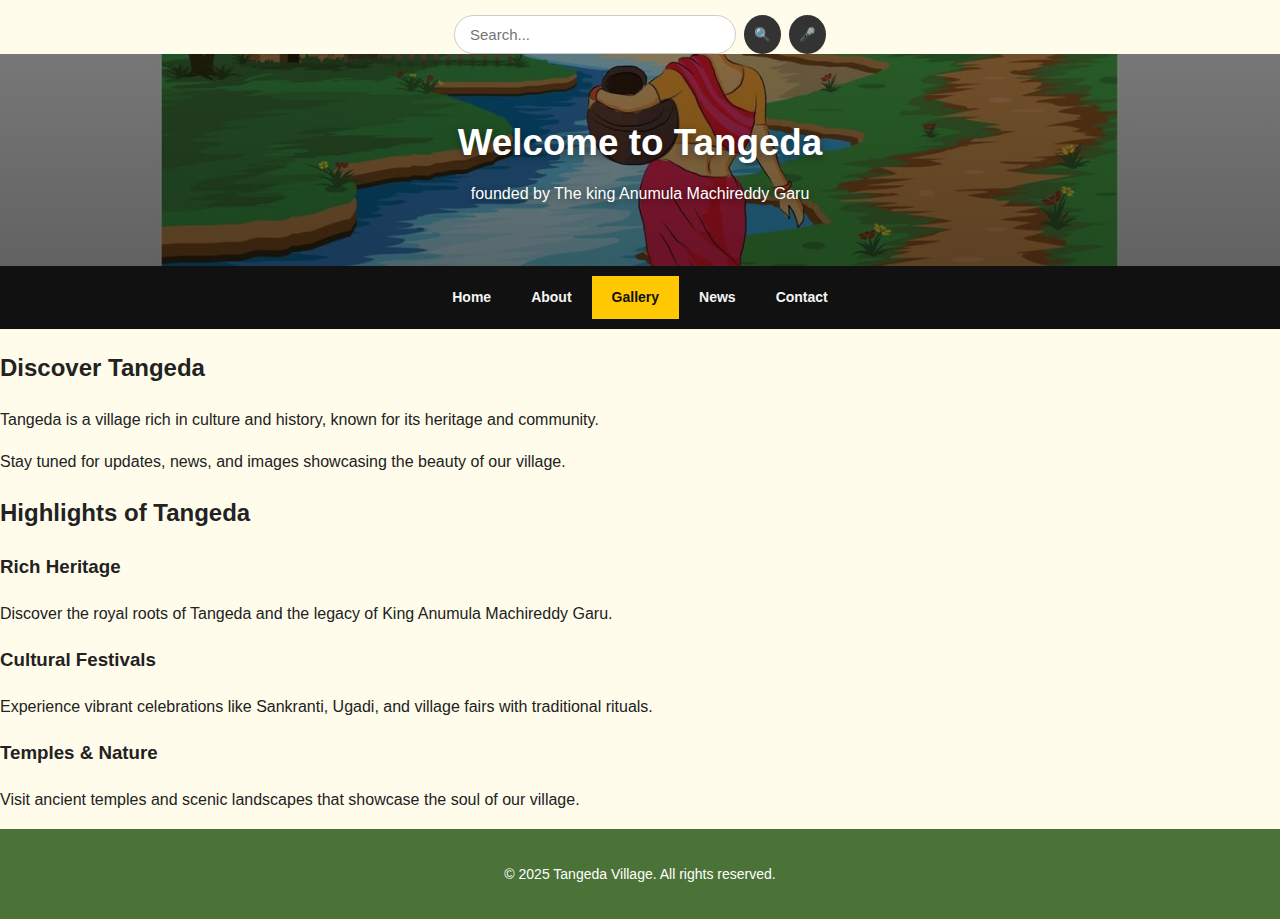
<file: index.html>
<!DOCTYPE html>
<html lang="en">
<head>
  <meta charset="UTF-8" />
  <meta name="viewport" content="width=device-width, initial-scale=1.0" />
  <title>Welcome to Tangeda</title>
  <link rel="stylesheet" href="style.css?v=2">
</head>
  <script>
  function performSearch() {
    const query = document.getElementById('site-search').value.toLowerCase();

    const pageMap = {
      "about": "about.html",
      "gallery": "gallery.html",
      "contact": "contact.html",
      "news": "news.html",
      "services": "services.html",
      "map": "map.html"
    };

    for (const keyword in pageMap) {
      if (query.includes(keyword)) {
        window.location.href = pageMap[keyword];
        return;
      }
    }

    alert("No matching page found. Try 'about', 'gallery', 'contact', etc.");
  }
</script>

<body>
<div class="search-container">
  <input type="text" id="site-search" placeholder="Search..." 
    onkeypress="if(event.key==='Enter'){ performSearch(); }">
  <button onclick="performSearch()">🔍</button>
  <button onclick="startVoiceSearch()">🎤</button>
</div>


  <header>
    <h1>Welcome to Tangeda</h1>
      <p>founded by The king Anumula Machireddy Garu</p>
</div>

  </header>

  <nav>
  <a href="index.html">Home</a>
  <a href="About.html">About</a>
  <a href="gallery.html" class="active">Gallery</a>
  <a href="news.html">News</a>
  <a href="contact.html">Contact</a>
  </nav>

  <section>
    <h2>Discover Tangeda</h2>
    <p>Tangeda is a village rich in culture and history, known for its heritage and community.</p>
    <p>Stay tuned for updates, news, and images showcasing the beauty of our village.</p>
  </section>
<section class="highlights">
  <h2>Highlights of Tangeda</h2>
  <div class="highlight-container">
    <div class="highlight-box">
      <h3>Rich Heritage</h3>
      <p>Discover the royal roots of Tangeda and the legacy of King Anumula Machireddy Garu.</p>
    </div>
    <div class="highlight-box">
      <h3>Cultural Festivals</h3>
      <p>Experience vibrant celebrations like Sankranti, Ugadi, and village fairs with traditional rituals.</p>
    </div>
    <div class="highlight-box">
      <h3>Temples & Nature</h3>
      <p>Visit ancient temples and scenic landscapes that showcase the soul of our village.</p>
    </div>
  </div>
</section>

  <footer>
    <p>© 2025 Tangeda Village. All rights reserved.</p>
  </footer>
<script>
  function performSearch() 
  function startVoiceSearch() {
  if (!('webkitSpeechRecognition' in window)) {
    alert("Voice search is not supported in your browser.");
    return;
  }

  const recognition = new webkitSpeechRecognition();
  recognition.lang = 'en-US';
  recognition.start();

  recognition.onresult = function(event) {
    const transcript = event.results[0][0].transcript;
    document.getElementById('site-search').value = transcript;
    performSearch(); // Auto-search after voice input
  };

  recognition.onerror = function(event) {
    alert("Voice error: " + event.error);
  };
}

  {
    const query = document.getElementById('site-search').value.toLowerCase();

    const pageMap = {
      "home": "index.html",
      "about": "about.html",
      "gallery": "gallery.html",
      "news": "news.html",
      "contact": "contact.html",
      "map": "map.html",
      "services": "services.html"
    };

    for (const keyword in pageMap) {
      if (query.includes(keyword)) {
        window.location.href = pageMap[keyword];
        return;
      }
    }

    alert("No matching page found. Try: About, Gallery, News, etc.");
  }
</script>

</body>
</html>
</file>
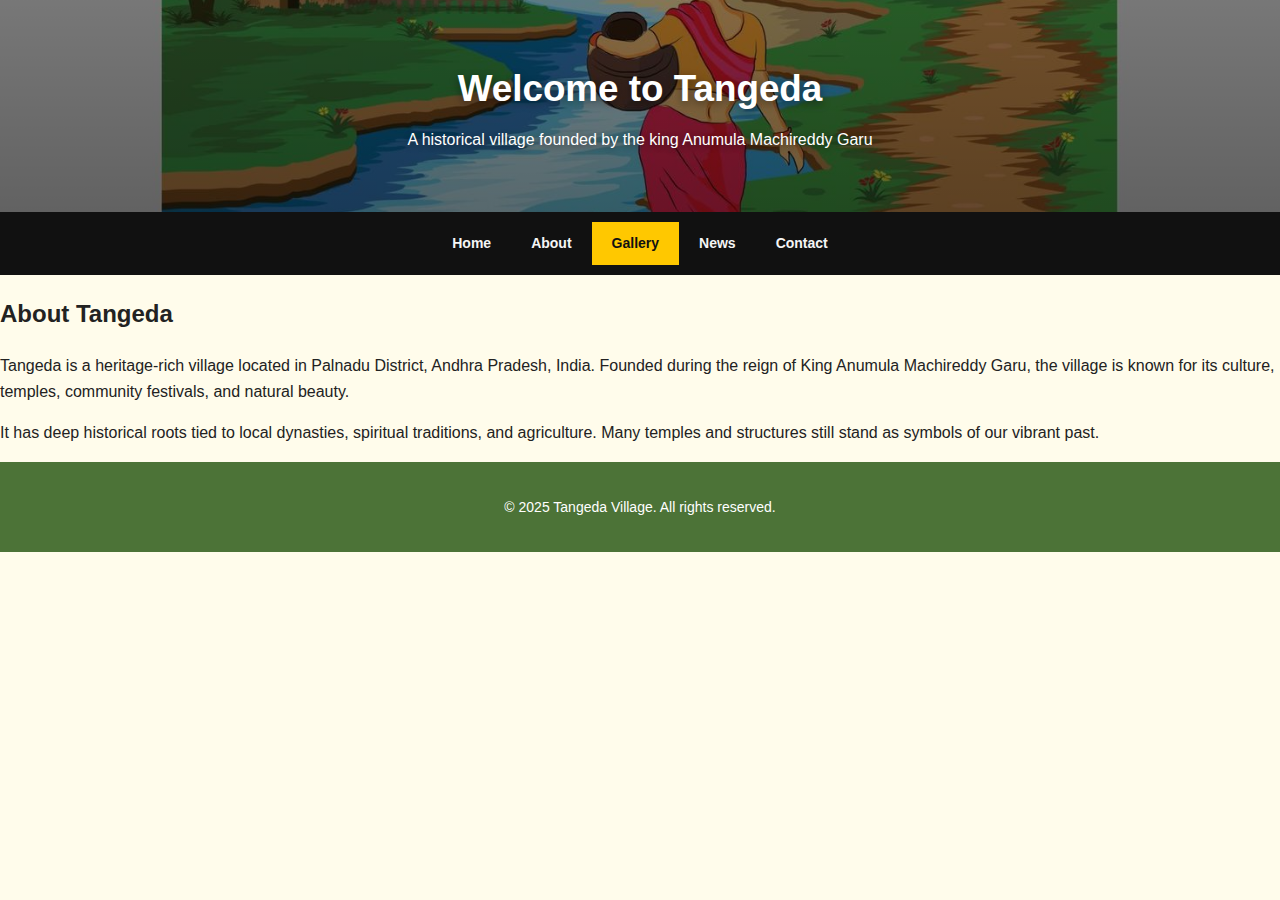
<file: About.html>
<!DOCTYPE html>
<html lang="en">
<head>
  <meta charset="UTF-8" />
  <meta name="viewport" content="width=device-width, initial-scale=1.0" />
  <title>About Tangeda</title>
  <link rel="stylesheet" href="style.css" />
</head>
<body>

  <header>
    <h1>Welcome to Tangeda</h1>
    <p>A historical village founded by the king Anumula Machireddy Garu</p>
  </header>

  <nav>
  <a href="index.html">Home</a>
  <a href="About.html">About</a>
  <a href="gallery.html" class="active">Gallery</a>
  <a href="news.html">News</a>
  <a href="contact.html">Contact</a>
  </nav>

  <section>
    <h2>About Tangeda</h2>
    <p>Tangeda is a heritage-rich village located in Palnadu District, Andhra Pradesh, India. Founded during the reign of King Anumula Machireddy Garu, the village is known for its culture, temples, community festivals, and natural beauty.</p>
    <p>It has deep historical roots tied to local dynasties, spiritual traditions, and agriculture. Many temples and structures still stand as symbols of our vibrant past.</p>
  </section>

  <footer>
    <p>© 2025 Tangeda Village. All rights reserved.</p>
  </footer>

</body>
</html>
</file>
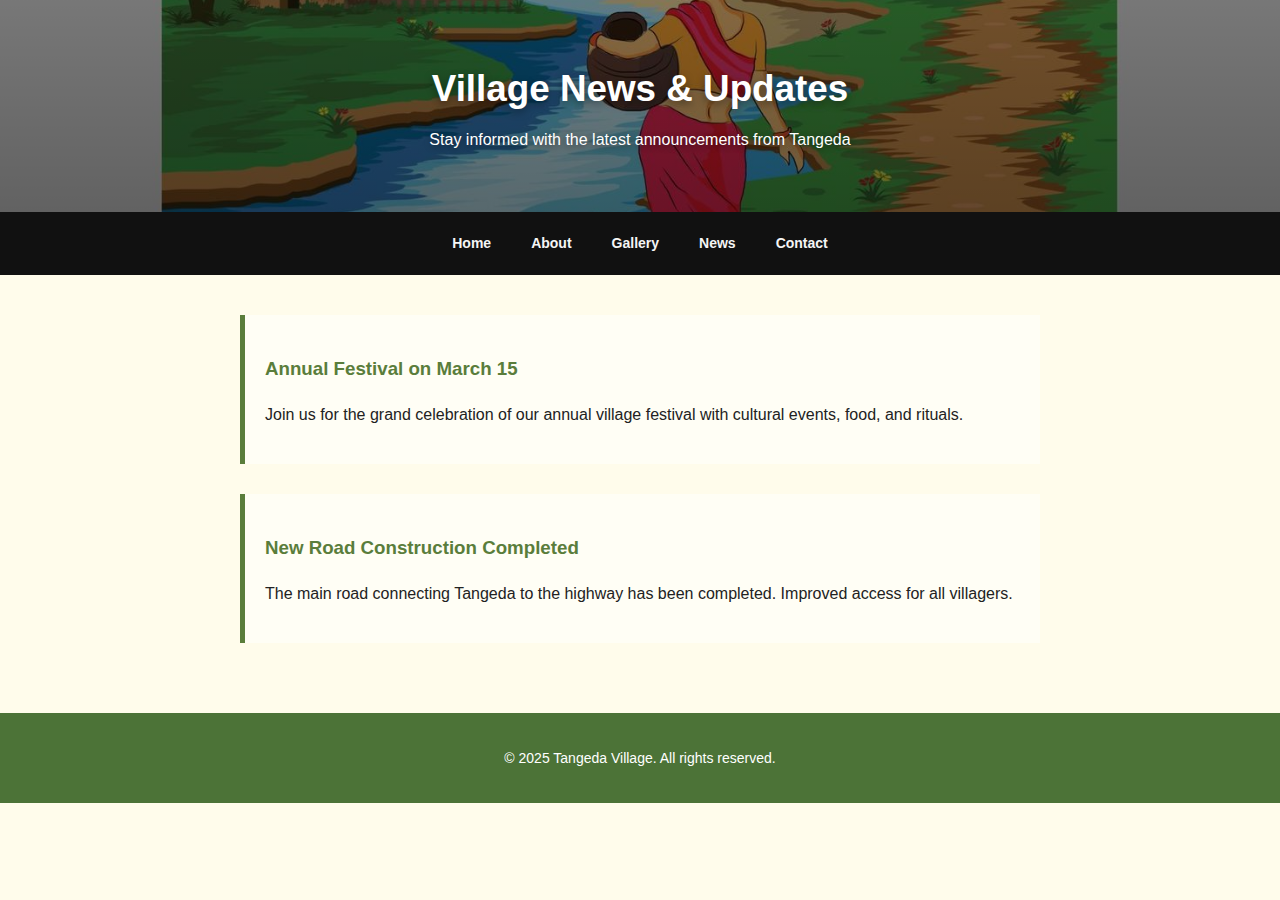
<file: contact.html>
<!DOCTYPE html>
<html lang="en">
<head>
  <meta charset="UTF-8">
  <meta name="viewport" content="width=device-width, initial-scale=1.0">
  <title>Tangeda Village News</title>
  <link rel="stylesheet" href="style.css">
  <style>
    .news {
      padding: 40px;
      max-width: 800px;
      margin: auto;
    }
    .news-article {
      background-color: #fffef5;
      padding: 20px;
      margin-bottom: 30px;
      border-left: 5px solid #5a7d3b;
    }
    .news-article h3 {
      color: #5a7d3b;
    }
    .news-article p {
      margin-top: 5px;
    }
  </style>
</head>
<body>

  <header>
    <h1>Village News & Updates</h1>
    <p>Stay informed with the latest announcements from Tangeda</p>
  </header>

  <nav>
    <a href="index.html">Home</a>
    <a href="About.html">About</a>
    <a href="gallery.html">Gallery</a>
    <a href="news.html">News</a>
    <a href="contact.html">Contact</a>
  </nav>

  <section class="news">
    <div class="news-article">
      <h3>Annual Festival on March 15</h3>
      <p>Join us for the grand celebration of our annual village festival with cultural events, food, and rituals.</p>
    </div>
    <div class="news-article">
      <h3>New Road Construction Completed</h3>
      <p>The main road connecting Tangeda to the highway has been completed. Improved access for all villagers.</p>
    </div>
    <!-- Add more news items here -->
  </section>

  <footer>
    <p>© 2025 Tangeda Village. All rights reserved.</p>
  </footer>

</body>
</html>
</file>
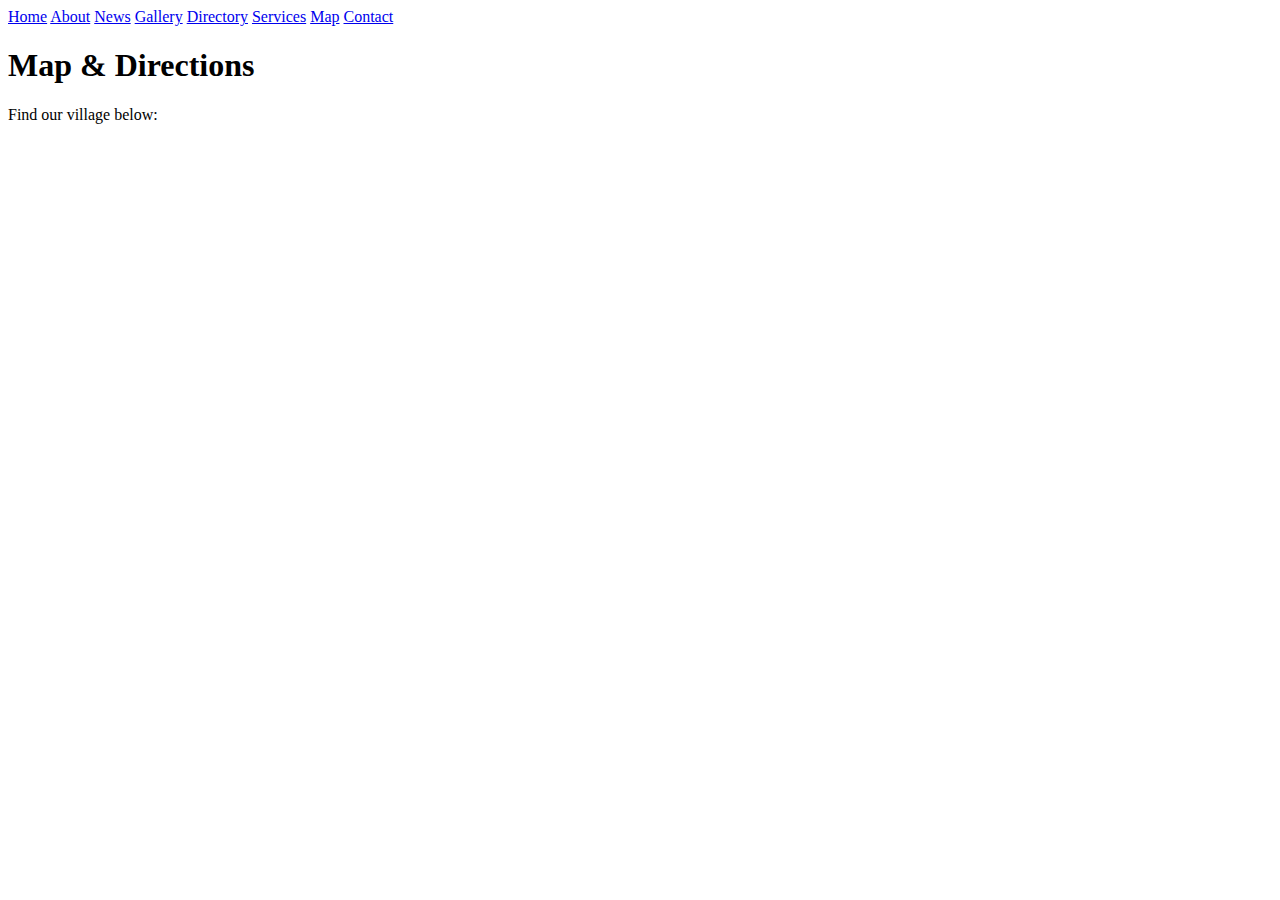
<file: map.html>
<!DOCTYPE html>
<html>
<head>
    <title>Map & Directions</title>
</head>
<body>
    <nav>
        <a href="index.html">Home</a>
        <a href="about.html">About</a>
        <a href="news.html">News</a>
        <a href="gallery.html">Gallery</a>
        <a href="directory.html">Directory</a>
        <a href="services.html">Services</a>
        <a href="map.html">Map</a>
        <a href="contact.html">Contact</a>
    </nav>
    <h1>Map & Directions</h1>
    <p>Find our village below:</p>
    <iframe src="https://www.google.com/maps/embed?pb=..." width="600" height="450" style="border:0;" allowfullscreen="" loading="lazy"></iframe>
</body>
</html>
</file>
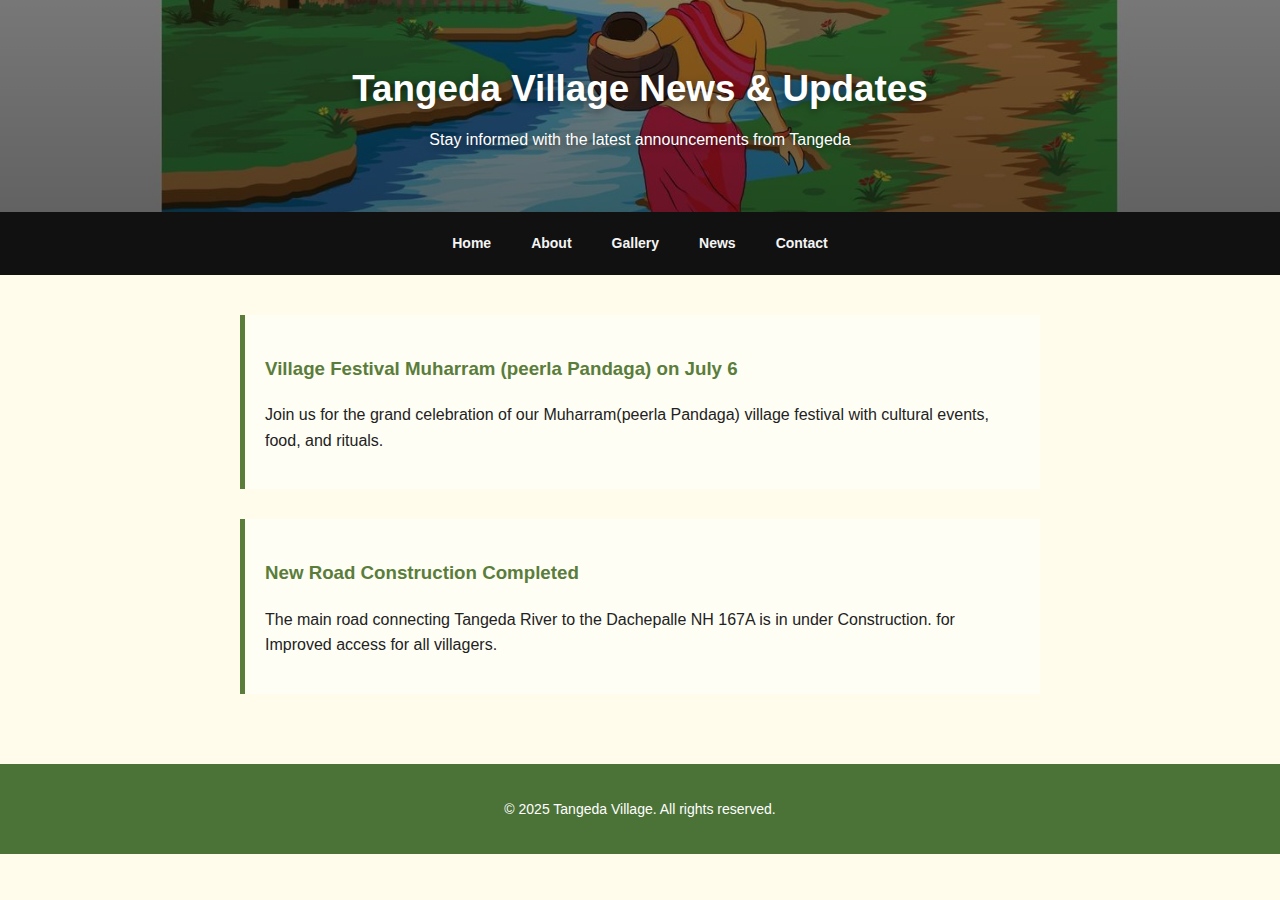
<file: news.html>
<!DOCTYPE html>
<html lang="en">
<head>
  <meta charset="UTF-8">
  <meta name="viewport" content="width=device-width, initial-scale=1.0">
  <title>Tangeda Village News</title>
  <link rel="stylesheet" href="style.css">
  <style>
    .news {
      padding: 40px;
      max-width: 800px;
      margin: auto;
    }
    .news-article {
      background-color: #fffef5;
      padding: 20px;
      margin-bottom: 30px;
      border-left: 5px solid #5a7d3b;
    }
    .news-article h3 {
      color: #5a7d3b;
    }
    .news-article p {
      margin-top: 5px;
    }
  </style>
</head>
<body>

  <header>
    <h1>Tangeda Village News & Updates</h1>
    <p>Stay informed with the latest announcements from Tangeda</p>
  </header>

  <nav>
    <a href="index.html">Home</a>
    <a href="About.html">About</a>
    <a href="gallery.html">Gallery</a>
    <a href="news.html">News</a>
    <a href="contact.html">Contact</a>
  </nav>

  <section class="news">
    <div class="news-article">
      <h3>Village Festival Muharram (peerla Pandaga) on July 6</h3>
      <p>Join us for the grand celebration of our Muharram(peerla Pandaga) village festival with cultural events, food, and rituals.</p>
    </div>
    <div class="news-article">
      <h3>New Road Construction Completed</h3>
      <p>The main road connecting Tangeda River to the Dachepalle NH 167A is in under Construction. for Improved access for all villagers.</p>
    </div>
    <!-- Add more news items here -->
  </section>

  <footer>
    <p>© 2025 Tangeda Village. All rights reserved.</p>
  </footer>

</body>
</html>
</file>
<file: style.css>
/* ===== Base layout ===== */
body {
  margin: 0;
  font-family: 'Segoe UI', Tahoma, Geneva, Verdana, sans-serif;
  line-height: 1.6;
  background-color: #fffceb;
  color: #222;
}

/* ===== Navigation ===== */
nav {
  background-color: #111;
  display: flex;
  flex-wrap: wrap;
  justify-content: center;
  padding: 10px 0;
}

nav a {
  color: #f5f5f5;          /* fixed: was black on black */
  padding: 10px 20px;
  text-decoration: none;
  font-weight: bold;
  font-size: 14px;
  white-space: nowrap;
  transition: background 0.2s ease, color 0.2s ease;
}

nav a:hover {
  background-color: #333;
}

nav a.active {
  background-color: #ffc800;
  color: #111;
}

/* ===== Header / Hero ===== */
header {
  position: relative;
  text-align: center;
  padding: 60px 20px;
  background-image: url('images/village-banner.jpg');
  background-size: cover;
  background-position: center;
  color: #fff;
  overflow: hidden;
}

/* dark overlay for better text contrast */
header::before {
  content: "";
  position: absolute;
  inset: 0;
  background: linear-gradient(
    to bottom,
    rgba(0, 0, 0, 0.45),
    rgba(0, 0, 0, 0.55)
  );
  z-index: 0;
}

header > * {
  position: relative;
  z-index: 1;
}

header h1 {
  margin: 0 0 8px;
  font-size: 2.3rem;
  text-shadow: 0 3px 8px rgba(0, 0, 0, 0.4);
}

header p {
  margin: 0;
  font-size: 1rem;
  font-weight: 400;
  text-shadow: 0 2px 6px rgba(0, 0, 0, 0.4);
}

/* ===== Search bar in header ===== */
.search-container {
  margin-top: 15px;
  display: flex;
  justify-content: center;
  gap: 8px;
  flex-wrap: wrap;
}

.search-container input[type="text"] {
  padding: 10px 15px;
  border: 1px solid #ccc;
  border-radius: 24px;
  width: 250px;
  max-width: 80%;
  font-size: 15px;
  outline: none;
}

.search-container input[type="text"]:focus {
  border-color: #ffc800;
  box-shadow: 0 0 0 2px rgba(255, 200, 0, 0.3);
}

.search-container button {
  padding: 10px;
  border: none;
  border-radius: 50%;
  background-color: #333;
  color: white;
  cursor: pointer;
  display: inline-flex;
  align-items: center;
  justify-content: center;
  transition: background 0.2s ease;
}

.search-container button:hover {
  background-color: #555;
}

/* ===== Hero helper class (if you use <div class="hero"> somewhere) ===== */
.hero {
  background-image: url('images/village-banner.jpg');
  background-size: cover;
  background-position: center;
  color: white;
  text-align: center;
  padding: 60px 20px;
}

/* ===== About page layout ===== */
.about-container {
  max-width: 900px;
  margin: 0 auto;
  padding: 40px 20px;
  text-align: left;
}

.about-image {
  display: block;
  max-width: 300px;
  border-radius: 8px;
  margin: 20px auto;
}

.timeline {
  max-width: 600px;
  margin: 20px auto;
  padding-left: 20px;
  list-style-type: disc;
}

/* ===== News section ===== */
.news-section {
  text-align: center;
  padding: 40px 20px;
  max-width: 800px;
  margin: 0 auto;
}

.news-intro {
  font-size: 1.05rem;
  margin-bottom: 20px;
  color: #333;
}

.news-card {
  background: #fff;
  padding: 20px;
  margin-bottom: 15px;
  border-left: 6px solid #007BFF;
  box-shadow: 0 2px 5px rgba(0,0,0,0.05);
  text-align: left;
  border-radius: 6px;
}

/* ===== Gallery ===== */
.gallery {
  display: grid;
  grid-template-columns: repeat(auto-fit, minmax(250px, 1fr));
  gap: 16px;
  padding: 20px;
  background-color: #f8f8f8;
}

.gallery img {
  width: 100%;
  height: auto;
  border-radius: 8px;
  box-shadow: 0 4px 10px rgba(0, 0, 0, 0.1);
  transition: transform 0.3s ease, box-shadow 0.3s ease;
}

.gallery img:hover {
  transform: scale(1.03);
  box-shadow: 0 6px 14px rgba(0, 0, 0, 0.16);
}

figure {
  margin: 0;
  text-align: center;
}

figcaption {
  margin-top: 8px;
  font-size: 14px;
  color: #333;
}

/* ===== Footer ===== */
footer {
  text-align: center;
  padding: 20px;
  background-color: #4c7337;
  color: white;
  font-size: 14px;
}

/* ===== Responsive Design ===== */
@media (max-width: 768px) {
  nav {
    overflow-x: auto;          /* allow horizontal scroll instead of huge column */
    justify-content: flex-start;
  }

  nav a {
    flex: 0 0 auto;
  }

  header {
    padding: 40px 16px;
  }

  header h1 {
    font-size: 1.9rem;
  }

  .search-container {
    flex-direction: column;
    align-items: center;
  }

  .search-container input[type="text"] {
    width: 90%;
  }
}
</file>
